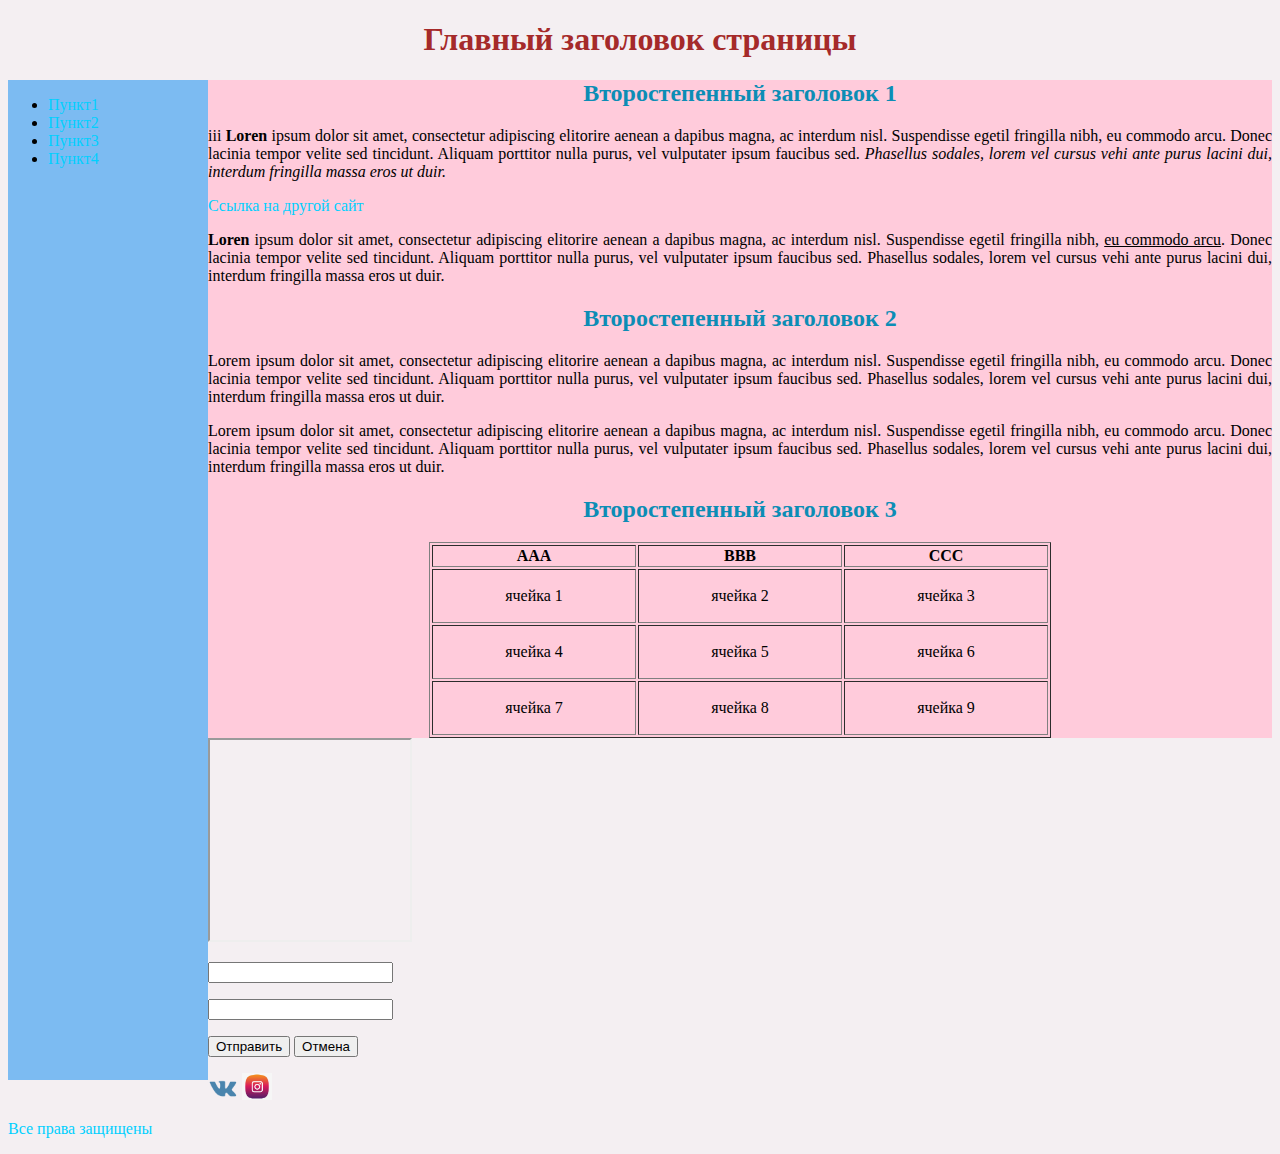
<file: index.html>
<!DOCTYPE html>
<html>
    <head>
        <meta charset="utf-8">
        <meta name="viewpoint" content="width=device-width, initial-scale=1">
        <link rel="stylesheet" href="style.css">
        <title>First site</title>
    </head>
    <body>
        <h1>Главный заголовок страницы</h1>
        <div id="left">
			<ul>
                <li><a href="#">Пункт1</a></li>
                <li><a href="#">Пункт2</a></li>
                <li><a href="#">Пункт3</a></li>
                <li><a href="#">Пункт4</a></li>
            </ul>
        
        </div>
        <div id="right">
            <h2>Второстепенный заголовок 1</h2>
            
<p>
    iii
	
    <b>Loren</b> ipsum dolor sit amet, consectetur adipiscing elitorire
	aenean a dapibus magna, ac interdum nisl. Suspendisse egetil
	fringilla nibh, eu commodo arcu. Donec lacinia tempor velite
	sed tincidunt. Aliquam porttitor nulla purus, vel vulputater
	ipsum faucibus sed. <i>Phasellus sodales, lorem vel cursus vehi
	ante purus lacini dui, interdum fringilla massa eros ut duir.</i></p>
    <a href="hello sweetheart.html" hreflang="en" target="_blank">Ссылка на другой сайт<!--ссылка на уже существ сайт--></a><br>
     

<p>
	<b>Loren</b> ipsum dolor sit amet, consectetur adipiscing elitorire
	aenean a dapibus magna, ac interdum nisl. Suspendisse egetil
	fringilla nibh, <u>eu commodo arcu</u>. Donec lacinia tempor velite
	sed tincidunt. Aliquam porttitor nulla purus, vel vulputater
	ipsum faucibus sed. Phasellus sodales, lorem vel cursus vehi
	ante purus lacini dui, interdum fringilla massa eros ut duir.
</p>

<h2>Второстепенный заголовок 2</h2>
<p>
	Lorem ipsum dolor sit amet, consectetur adipiscing elitorire
	aenean a dapibus magna, ac interdum nisl. Suspendisse egetil
	fringilla nibh, eu commodo arcu. Donec lacinia tempor velite
	sed tincidunt. Aliquam porttitor nulla purus, vel vulputater
	ipsum faucibus sed. Phasellus sodales, lorem vel cursus vehi
	ante purus lacini dui, interdum fringilla massa eros ut duir.
</p>
<p>
	Lorem ipsum dolor sit amet, consectetur adipiscing elitorire
	aenean a dapibus magna, ac interdum nisl. Suspendisse egetil
	fringilla nibh, eu commodo arcu. Donec lacinia tempor velite
	sed tincidunt. Aliquam porttitor nulla purus, vel vulputater
	ipsum faucibus sed. Phasellus sodales, lorem vel cursus vehi
	ante purus lacini dui, interdum fringilla massa eros ut duir.
</p>

<h2>Второстепенный заголовок 3</h2>
<table border="1" align="center">
    
        <tr>
            <th>AAA</th>
            <th>BBB</th>
            <th>CCC</th>
        </tr>
    </th>
	<tr>
		<td>ячейка 1</td>
		<td>ячейка 2</td>
		<td>ячейка 3</td>
	</tr>
	<tr>
		<td>ячейка 4</td>
		<td>ячейка 5</td>
		<td>ячейка 6</td>
	</tr>
	<tr>
		<td>ячейка 7</td>
		<td>ячейка 8</td>
		<td>ячейка 9</td>
	</tr>
</table>

    </div>
    <iframe src="https://ru.wikipedia.org" width="200" height="200"></iframe>
    <script type="text/javascript" charset="utf-8" async src="https://api-maps.yandex.ru/services/constructor/1.0/js/?um=constructor%3Acd8a6f91257aa599ba6e21f334f666d6628e0607f4a93036c22efc3e7c38439a&amp;width=320&amp;height=272&amp;lang=ru_RU&amp;scroll=true"></script>
    
    <form>
     <p><input type="text" name="login"/></p>
     <p><input type="password" name="password"/></p>
     <p>
         <input type="submit" value="Отправить" /> 
         <input type="reset" value="Отмена" />
     </p>
    <footer>
			
        <a href="#">
            <img src="vkontakte.png" width="30px">
        </a>
        <a href="#">
            <img src="instagram.png" width="30px">
               
        <p>
            Все права защищены
        </p>
    
    </footer>
    </body>
</html>
</file>
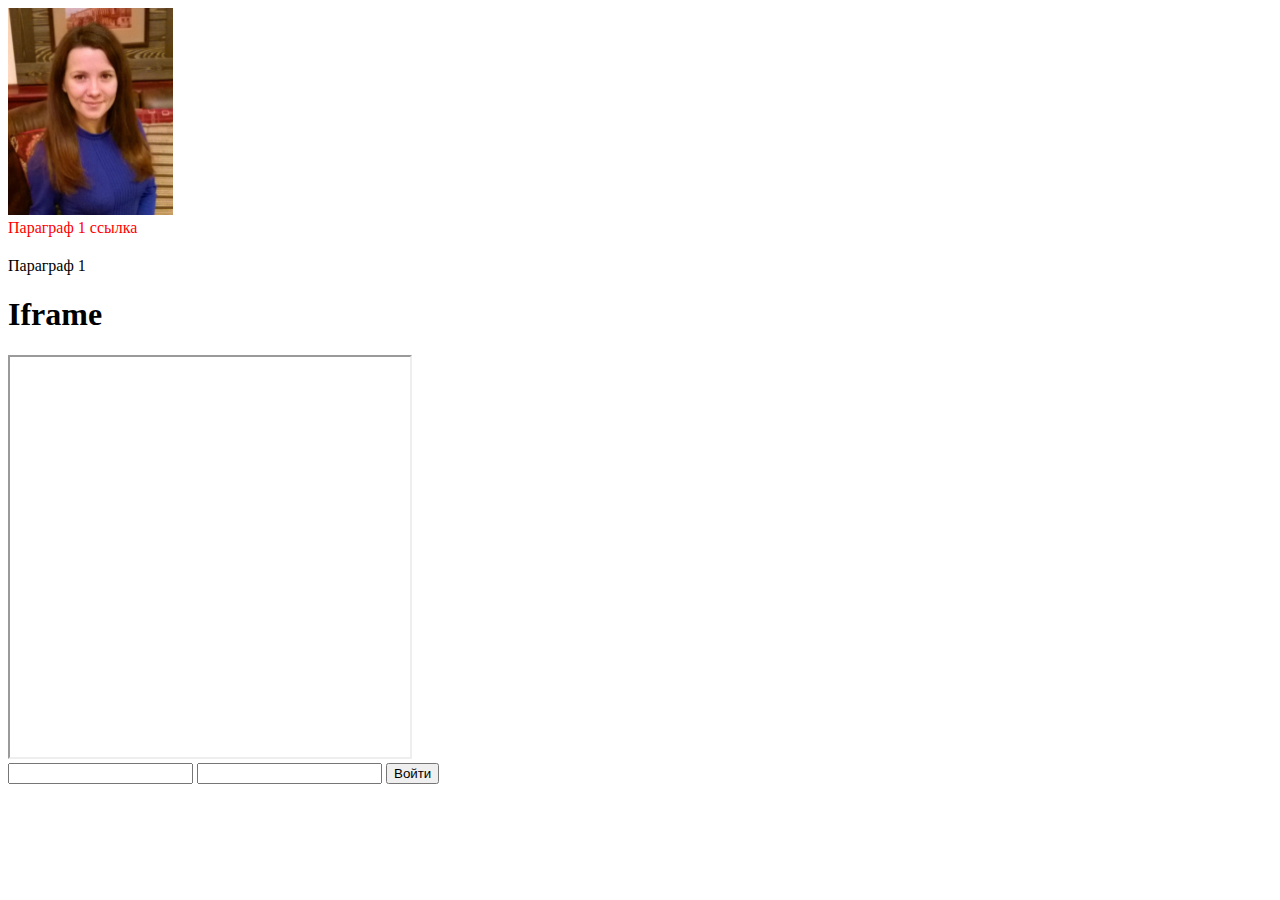
<file: hello sweetheart.html>
<!DOCTYPE html>
<html>
    <head>
        <title>First site</title>
        <meta charset="utf-8">
        <link rel="stylesheet" href="hello sweetheart.css">
    </head>
    <body>
   
       <a href="hello.html" hreflang="en" target="_blank"><!--ссылка на уже существ сайт-->
            <img src="photo.png" style="width: 165px; height: 207px"><br>
       </a>
       <a href="#paragr1">Параграф 1 ссылка</a><br>
       <h2 id="paragr1"></h2>Параграф 1</h2></br>
       <h1>Iframe</h1><!--вставка окошка другого сайта-->
       <iframe src="https://ru.wikipedia.org" width="400" height="400"></iframe>
       <form method="get" action=""><!--в action надо указать ссылку куда идет инфа-->
            <input name="login" autocomplete="on">
            <input type="password" name="password">
            <input type="submit" value="Войти">
       </form>
    </body>
</html>
</file>
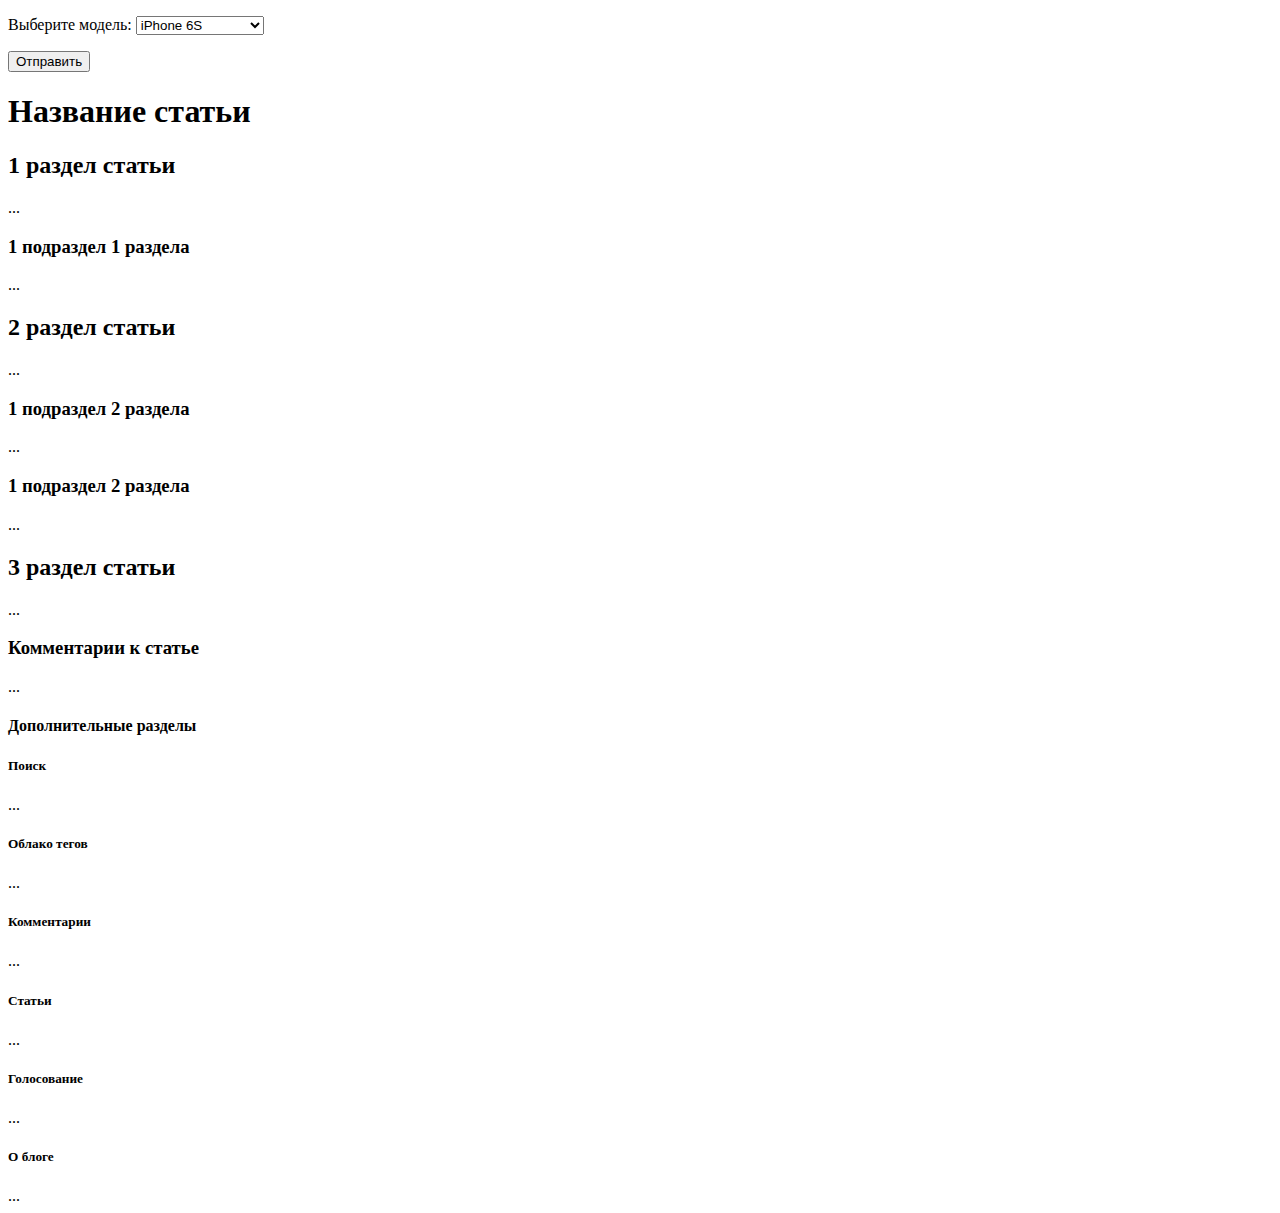
<file: smth.html>
<!DOCTYPE html>
<html>
    <head>
        <meta charset="utf-8">
        <title>Элемент select в HTML5</title>
    </head>
    <body>
        <form method="get">
            <p>
                <label for="phone">Выберите модель:</label>
             
                <select id="phone" name="phone">
                    <optgroup label="Apple">
                        <option value="iphone 6s">iPhone 6S</option>
                        <option value="iphone 6s plus">iPhone 6S Plus</option>
                        <option value="iphone 5se">iPhone 5SE</option>
                    </optgroup>
                    <optgroup label="Microsoft">
                        <option value="lumia 950">Lumia 950</option>
                        <option value="lumia 950 xl">Lumia 950 XL</option>
                        <option value="lumia 650">Lumia 650</option>
                    </optgroup>
                </select>
            </p>
            <p>
                <input type="submit" value="Отправить" />
            </p>
        </form>
        
           
            <h1>Название статьи</h1>
            <section>
              <h2>1 раздел статьи</h2>
              ...
              <section>
                <h3>1 подраздел 1 раздела</h3>
                ...
              </section>
            </section>
            <section>
              <h2>2 раздел статьи</h2>
              ...
              <section>
                <h3>1 подраздел 2 раздела</h3>
                ...
              </section>
              <section>
                <h3>1 подраздел 2 раздела</h3>
                ...
              </section>
            </section>
            <section>
              <h2>3 раздел статьи</h2>
              ...
            </section>
            <section>
              <h3>Комментарии к статье</h3>
              ...
            </section>
            <aside>
              <h4>Дополнительные разделы</h4>
              <section>
                <h5>Поиск</h5>
                ...
              </section>
              <section>
                <h5>Облако тегов</h5>
                ...
              </section>
              <section>
                <h5>Комментарии</h5>
                ...
              </section>
              <section>
                <h5>Статьи</h5>
                ...
              </section>
              <section>
                <h5>Голосование</h5>
                ...
              </section>
              <section>
                <h5>О блоге</h5>
                ...
              </section>
            </aside>
          
    </body>
</html>
</file>
<file: style.css>
body{
    background-color: rgb(244, 239, 242);
}
td{
    width: 200px;
    height: 50px;
    text-align: center;
}
h1{
    color: brown;
    text-align: center;
    
}
h2{
    color: rgb(12, 141, 181);
    text-align: center;
    
}
p{
    
    text-align: justify;
}
#left{
	width:200px;	
    height: 1000px;
	background-color:#7cbbf2;
	float:left;
}
#right{	
    
	background-color:#ffcbdb;
		
}
a:link{
    color: rgb(0, 208, 255);
    text-decoration: none;
}
a:visited{
    color: rgb(255, 0, 204);
    text-decoration: none;
}
a:hover{
    color: rgb(0, 128, 107);
    text-decoration: underline;
}
a:active{
    color: rgb(255, 174, 0);
    text-decoration: none;
}
</file>
<file: hello sweetheart.css>
a:link{
    color: red;
    text-decoration: none;
}
a:visited{
    color: blue;
    text-decoration: none;
}
a:hover{
    color: green;
    text-decoration: underline;
}
a:active{
    color: yellow;
    text-decoration: none;
}
</file>
